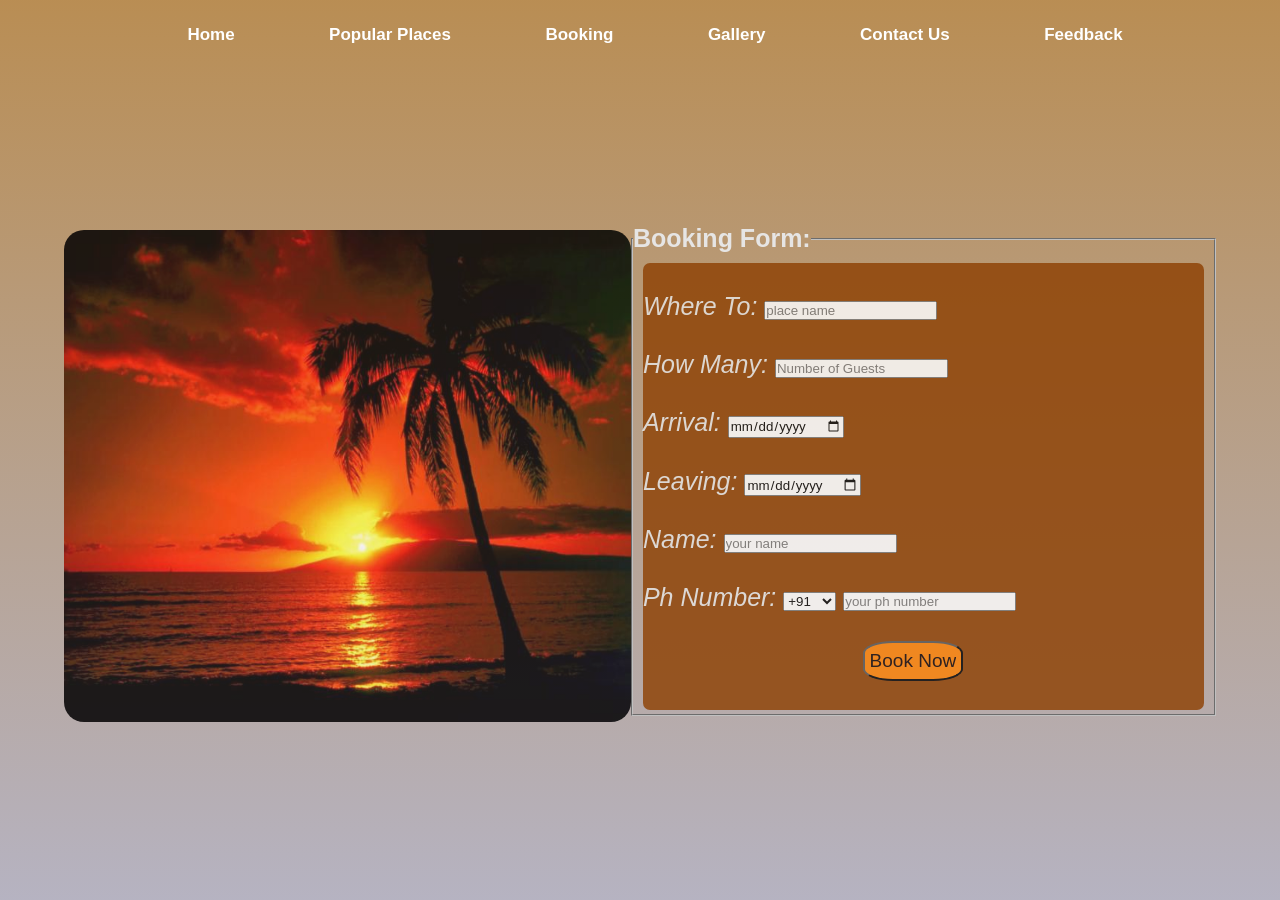
<file: booking.html>
<!DOCTYPE html>
<html>
<head>
    <link rel="stylesheet" href="bookingstyle.css">
    <title>
        Booking
    </title>
    <script type="text/javascript">
        function confirming()
        {
            confirm("Do you want to submit the form?")
        }
    </script>
</head>
<body>
    <div class="hero">
 
        <video autoplay loop muted plays-inline class="bg-video">
            <source src="bookingvideo.mp4" type="video/mp4">
        </video>
        <nav>

            <ul class="whole">
                
                <li><a href="homepage1.html">Home</a></li>
                <li><a href="tplaces.html">Popular Places</a></li>
                <li><a href="booking.html">Booking</a></li>
                <li><a href="gallery.html">Gallery</a></li>
                <li><a href="contactus.html">Contact Us</a></li>
                <li><a href="feedback.html">Feedback</a></li>
            </ul>
        </nav>
        <p align="left" class="total">
            <br><br>
            <img src="bookingpic.jpg" class="img">
            <p align="right">
                <fieldset class="book">
                    <legend>
                        <b>Booking Form:</b>
                    </legend>
                        <form class="form">
                            <br>
                            <i>Where To:</i>
                            <input type="text" placeholder="place name" required>
                            <br><br>
                            <i>How Many:</i>
                            <input type="number" placeholder="Number of Guests" required>
                            <br><br>
                            <i>Arrival:</i>
                            <input type="date" required>
                            <br><br>
                            <i>Leaving:</i>
                            <input type="date" required>
                            <br><br>
                            <i>Name:</i>
                            <input type="text" placeholder="your name" required>
                            <br><br>
                            <i>Ph Number:</i>
                            <SELECT>
                                <OPTION>+91</OPTION>
                                <OPTION>+1</OPTION>
                                <OPTION>+7</OPTION>
                                <OPTION>+55</OPTION>
                                <OPTION>+62</OPTION>
                                <OPTION>+81</OPTION>
                                <OPTION>+86</OPTION>
                                <OPTION>+92</OPTION>
                                <OPTION>+94</OPTION>
                                <OPTION>+95</OPTION>
                                <OPTION>+98</OPTION>
                                <OPTION>+880</OPTION>
                                <OPTION>+975</OPTION>
                                <OPTION>+977</OPTION>
                                </SELECT>
                            <input type="phone" placeholder="your ph number" required>
                            <br><br>
                            <button class="button" value="Book Now" onClick="confirming()">
                                <input class="btext" type="button" value="Book Now">
                                <a class="tag" href="#">
                                </a>
                            </button>
                            <br>
                        </form>
                </fieldset>
            </p>
        </p>
    </div>

</body>
</html>
</file>
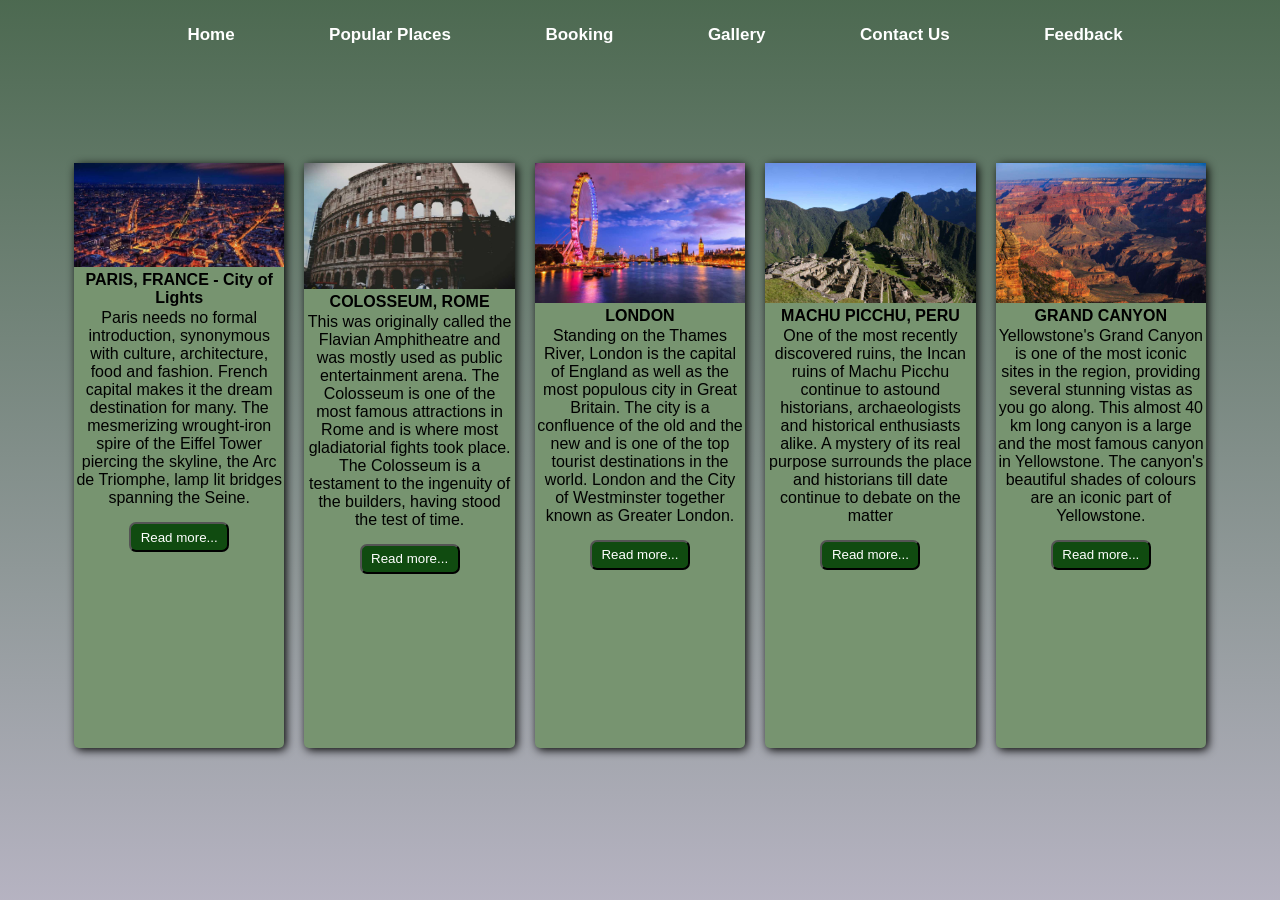
<file: tplaces.html>
<!DOCTYPE html>
<html>
<head>
    <link rel="stylesheet" href="tplaces.css">
    <title>
        Gallery
    </title>
</head>
<body>
    <div class="hero">
 
        <video autoplay loop muted plays-inline class="bg-video">
            <source src="tplaces.mp4" type="video/mp4">
        </video>
        <nav>

            <ul class="whole">
                
                <li><a href="homepage1.html">Home</a></li>
                <li><a href="tplaces.html">Popular Places</a></li>
                <li><a href="booking.html">Booking</a></li>
                <li><a href="gallery.html">Gallery</a></li>
                <li><a href="contactus.html">Contact Us</a></li>
                <li><a href="feedback.html">Feedback</a></li>
            </ul>
        </nav>


        <div class="cards">
            <div class="images">
                <img src="no1paris.jpg">
            </div>
            <div class="title">
                <b>PARIS, FRANCE - City of Lights</b>
            </div>
            <div class="desc">
                Paris needs no formal introduction,
                synonymous with culture, architecture, food and fashion. 
                French capital makes it the dream destination for many. 
                The mesmerizing wrought-iron spire of the Eiffel Tower 
                piercing the skyline, the Arc de Triomphe, lamp lit bridges 
                spanning the Seine.
            </div>
            <div class="button">
                <a href="https://www.britannica.com/place/Paris"><button class="submit">Read more...</button></a>
            </div>
        </div>
                    
                    
        <div class="cards">
            <div class="images">
                    <img src="no5rome.jpg">
            </div>
            <div class="title">
                <b>COLOSSEUM, ROME</b>
            </div>
            <div class="desc">
                This was originally called the Flavian Amphitheatre and was 
                mostly used as public entertainment arena. The Colosseum is 
                one of the most famous attractions in Rome and is where most 
                gladiatorial fights took place. The Colosseum is a testament 
                to the ingenuity of the builders, having stood the test of time.
            </div>
            <div class="button">
                <a href="https://www.britannica.com/place/Rome"><button class="submit">Read more...</button></a>
            </div>
        </div>
                    
                    
        <div class="cards">
            <div class="images">
                <img src="no6london.jpg">
            </div>
            <div class="title">
                <b>LONDON</b>
            </div>
            <div class="desc">
                Standing on the Thames River, London is the capital of 
                England as well as the most populous city in Great Britain. 
                The city is a confluence of the old and the new and is one 
                of the top tourist destinations in the world. London and                     the City of Westminster together known as Greater London.
            </div>
            <div class="button">
                <a href="https://www.britannica.com/place/London"><button class="submit">Read more...</button></a>
            </div>
        </div>
                    
                    
        <div class="cards">
            <div class="images">
                <img src="no2peru.jpg">
            </div>
            <div class="title">
                <b>MACHU PICCHU, PERU</b>
            </div>
            <div class="desc">
                One of the most recently discovered ruins, the Incan ruins 
                of Machu Picchu continue to astound historians, archaeologists 
                and historical enthusiasts alike. A mystery of its real 
                purpose surrounds the place and historians till date 
                continue to debate on the matter
            </div>
            <div class="button">
                <a href="https://www.britannica.com/place/Machu-Picchu"><button class="submit">Read more...</button></a>
            </div>
        </div>
                    
                    
        <div class="cards">
            <div class="images">
                <img src="no4grandcanyon.jpg">
            </div>
            <div class="title">
                <b>GRAND CANYON</b>
            </div>
            <div class="desc">
                Yellowstone's Grand Canyon is one of the most iconic sites in 
                the region, providing several stunning vistas as you go along. 
                This almost 40 km long canyon is a large and the most famous 
                canyon in Yellowstone. The canyon's beautiful shades of 
                colours are an iconic part of Yellowstone.
            </div>
            <div class="button">
                <a href="https://www.britannica.com/place/Grand-Canyon"><button class="submit">Read more...</button></a>
            </div>
        </div>


    </div>

</body>
</html>
</file>
<file: bookingstyle.css>
*{
    margin:0;
    padding:0;
    box-sizing: border-box;
    font-family: 'Poppins', sans-serif;

}

body{
    margin: 0 auto;
}

.hero{
    width: 100%;
    height: 100vh;
    background-image: linear-gradient(rgba(156, 94, 12, 0.705),rgba(12,3,51,0.3));
    position: relative;
    padding: 0 5%;
    display: flex;
    align-items: center;
    justify-content: center;
}

.whole li{
    list-style: none;
    display: inline-block;
    margin-left: 80px;
    text-align: center;
    align-content: center;
    block-size: 20px;
}
.whole li a{
    display: block;
    width: 100%;
    height: 100%;
    text-decoration:solid;
    text-shadow: 10px;
    color: rgb(255, 255, 255);
    font-size: 17px;
    font-weight: bold;
    padding: 5px;
}

nav{
    background-color: rgb(rgb(133, 49, 49), green, blue);
    width: 100%;
    border: 1px;
    position: absolute;
    top: 0;
    left: 0;
    padding: 20px 8%;
    display: flex;
    align-items: center;
    justify-content: space-between;
}

.bg-video {
    position: absolute;
    right: 0;
    bottom: 0;
    height: 120%;
    z-index: -1;
}

@media (min-aspect-ratio: 16/9){
    .bg-video{
        width: 100%;
        height: auto;
    }
}


.total{
    margin-top: 20px;
}

.img{
    border-radius: 20px;
    height: 13cm;
    width: 15cm;
    opacity: 85%;
}

.book{
    width: 600px;
    height: 13cm;
    font-family: 'Franklin Gothic Medium', 'Arial Narrow', Arial, sans-serif;
    font-size: 25px;
    color: rgb(230, 229, 228);
    font-weight: 100;
    text-align: justify;
    margin-top: 40px;
}
.tag{
    text-decoration: none;
    color: #fff;
}
.button{
    color: rgb(255, 255, 255);
    text-decoration: none;
    width: 100px;
    height: 40px;
    border-radius: 30%;
    background: #ff8000;
    display: flex;
    justify-content: center;
    align-items: center;
    margin-left:220px;
    transition: 1s;
}
.button:hover{
    transform: scale(0.9);
    background: #b65b00;
}
.btext{
    border: none;
    background: none;
    outline: none;
    padding: 0%;
    color: rgb(14, 1, 1);
    font-size: 19px;
    transition: 0.4s;
    line-height: 40px;
    font-family:'Franklin Gothic Medium', 'Arial Narrow', Arial, sans-serif
}
.btext:hover{
    color: #ffefcd;
}

.form{
    background-color: rgb(141, 63, 0);
    background-blend-mode: overlay;
    opacity: 80%;
    text-shadow: 20px;
    border-radius: 7px;
    margin: 10px;
    border: 3px;
}
</file>
<file: tplaces.css>
*{
    margin:0;
    padding:0;
    box-sizing: border-box;
    font-family: 'Poppins', sans-serif;

}

body{
    margin: 0 auto;
}

.hero{
    width: 100%;
    height: 100vh;
    background-image: linear-gradient(rgba(2, 43, 8, 0.705),rgba(12,3,51,0.3));
    position: relative;
    padding: 0 5%;
    display: flex;
    align-items: center;
    justify-content: center;
}

.whole li{
    list-style: none;
    display: inline-block;
    margin-left: 80px;
    text-align: center;
    align-content: center;
    block-size: 20px;
}
.whole li a{
    display: block;
    width: 100%;
    height: 100%;
    text-decoration:solid;
    text-shadow: 10px;
    color: rgb(255, 255, 255);
    font-size: 17px;
    font-weight: bold;
    padding: 5px;
}

nav{
    background-color: rgb(rgb(133, 49, 49), green, blue);
    width: 100%;
    border: 1px;
    position: absolute;
    top: 0;
    left: 0;
    padding: 20px 8%;
    display: flex;
    align-items: center;
    justify-content: space-between;
}

.bg-video {
    position: absolute;
    right: 0;
    bottom: 0;
    height: 120%;
    z-index: -1;
}

@media (min-aspect-ratio: 16/9){
    .bg-video{
        width: 100%;
        height: auto;
    }
}

.cards{
    width: 40%;
    height: 65%;
    margin: 10px;
    margin-top: 20px;
    background-color: rgb(119, 148, 112);
    border-radius: 5px;
    box-shadow: 2px 2px 10px black;
    transition: 1s;
}
.images img{
    width: 100%;
}

 .title{
    text-align: center;
 }
.desc{
    text-align: center;
    margin-top: 8px;
    margin: 2px;
}
.button{
    text-align: center;
    margin-top: 10px;
}
.submit{
    border-radius: 7px;
    color: white;
    background-color: rgb(16, 75, 16);
    margin: 5px;
    width: 100px;
    height: 30px;
}
.submit:hover{
    background-color: rgb(1, 51, 1);
}

.cards:hover{
    transform: scale(1.1);
}
</file>
